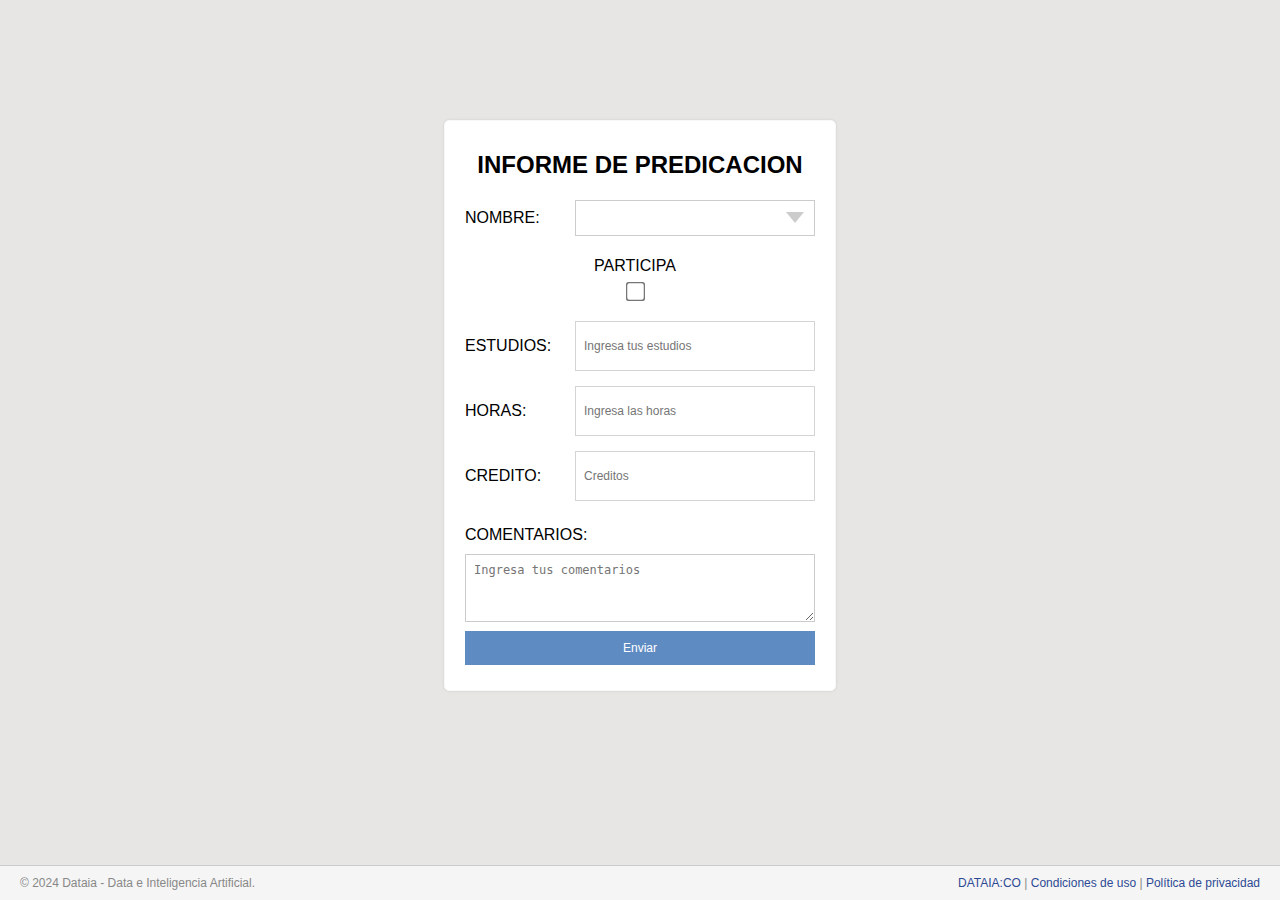
<file: INFORME.html>
<!DOCTYPE html>
<html lang="es">
<head>
  <meta charset="UTF-8">
  <meta name="viewport" content="width=device-width, initial-scale=1.0">
 
  <title>Formulario de Registro</title>
  <base target="_top">
  <style>
    :root {
    --color-blue-50: #f3f6fb;
    --color-blue-100: #e7edf6;
    --color-blue-150: #dbe5f1;
    --color-blue-200: #cedced;
    --color-blue-300: #a9c1df;
    --color-blue-400: #84a6d1;
    --color-blue-500: #5f8bc3;
    --color-blue-600: #4171ae;
    --color-blue-700: #386195;
    --color-blue-800: #2a4970;
    --color-blue-900: #213957;
    --color-blue-1000: #18293f;
    --color-gray-0: #ffffff;
    --color-gray-50: #f8f8f7;
    --color-gray-100: #f0f0ef;
    --color-gray-150: #e7e6e4;
    --color-gray-200: #d5d4d2;
    --color-gray-300: #bab7b5;
    --color-gray-400: #a29d9a;
    --color-gray-500: #8b8684;
    --color-gray-600: #74706d;
    --color-gray-700: #615d5c;
    --color-gray-800: #4d4947;
    --color-gray-900: #373433;
    --color-gray-1000: #222020;
    --color-green-50: #dff8ef;
    --color-green-100: #c3f1cf;
    --color-green-150: #8ce5a2;
    --color-green-200: #62db81;
    --color-green-300: #39d25f;
    --color-green-400: #2bbe50;
    --color-green-500: #28b04a;
    --color-green-600: #25a244;
    --color-green-700: #1f8639;
    --color-green-800: #1b7933;
    --color-green-900: #155d27;
    --color-green-1000: #0f411b;
    --color-jw-blue-50: #dee7f1;
    --color-jw-blue-100: #8ba3cc;
    --color-jw-blue-200: #7f9ac6;
    --color-jw-blue-300: #7491c1;
    --color-jw-blue-400: #6888bc;
    --color-jw-blue-500: #5c7eb7;
    --color-jw-blue-600: #5075b2;
    --color-jw-blue-700: #4a6da7;
    --color-jw-blue-800: #45659b;
    --color-jw-blue-900: #405e8f;
    --color-jw-blue-1000: #103245;
    --color-orange-50: #ffefe3;
    --color-orange-100: #ffddc1;
    --color-orange-150: #ffca9f;
    --color-orange-200: #ffb77d;
    --color-orange-300: #ffa55b;
    --color-orange-400: #ff9239;
    --color-orange-500: #ff7f17;
    --color-orange-600: #ff7606;
    --color-orange-700: #f46e00;
    --color-orange-800: #e36600;
    --color-orange-900: #c15700;
    --color-orange-1000: #9f4700;
    --color-red-50: #fce7e9;
    --color-red-100: #f8c9cd;
    --color-red-150: #f29ca4;
    --color-red-200: #eb5f6c;
    --color-red-300: #e53243;
    --color-red-400: #ca1a2a;
    --color-red-500: #bb1827;
    --color-red-600: #ac1624;
    --color-red-700: #9d1421;
    --color-red-800: #8e121e;
    --color-red-900: #700e17;
    --color-red-1000: #520a11;
    --color-yellow-50: #fff7da;
    --color-yellow-100: #fff0b8;
    --color-yellow-150: #ffeda7;
    --color-yellow-200: #ffe685;
    --color-yellow-300: #ffdf63;
    --color-yellow-400: #ffdb52;
    --color-yellow-500: #ffd430;
    --color-yellow-600: #ebba00;
    --color-yellow-700: #c99f00;
    --color-yellow-800: #a78400;
    --color-yellow-900: #856a00;
    --color-yellow-1000: #634f00;
    }
    html {
    font-family: NotoSans, Arial, "Arial Unicode MS", sans-serif;
    }
    body {
      background-color: var(--color-gray-150);
      display: flex;
      justify-content: center;
      align-items: center;
      height: 90vh;
      margin: 0;
      position: relative;
      padding-bottom: 60px; /* Para que el contenido no se solape con el footer */
    }
   .form-container {
      background-color: white;
      padding: 20px;
      border-radius: 5px;
      box-shadow: 0px 0px 3px 0px rgba(0, 0, 0, 0.1);
      width: 350px;
      border: 0.5px solid var(--color-gray-50);
   }
    .form-container h2 {
      text-align: center;
      margin-bottom: 20px;
      margin-top: 10px;
    }    
    .form-group {
      display: flex;
      flex-direction: column; /* Para que los contenedores de cada campo queden uno debajo de otro */
      gap: 15px; /* Espacio entre los campos */
      margin-bottom: 5px;
    }
    .form-item {
      display: flex;
      align-items: center; /* Alinea las etiquetas con los campos verticalmente */
    }
    label {
      display: block;
      margin-bottom: 10px;
      margin-top: 10px;	
      min-width: 100px; /* Ancho mínimo para las etiquetas */
      margin-right: 10px; /* Espacio entre la etiqueta y el campo */
      /*font-weight: bold;  Opción: hacer las etiquetas más visibles */
    }
    input[type="text"], 
      select {
      width: 100%;
      padding: 10px;
      border: 1px solid var(--color-gray-200);
      /*border-radius: 5px;*/
      font-size: 12px;
      box-sizing: border-box; /* Asegura que el padding no sobrepase el tamaño */
    }
    input[type="text"], textarea {
      flex-grow: 1; /* Para que los campos crezcan según el espacio disponible */
      padding: 8px; /* Añadir un poco de relleno para mejorar el aspecto */
      font-size: 12px;
      width: -webkit-fill-available;
      border: 1px solid #ccc;
      height: 50px;
    }
    input[type="text"], select, textarea :focus {
      border-color: var(--color-gray-200); /* Cambia a tu color preferido */
      outline: none; /* Opcional, elimina el borde por defecto del navegador */
    }
    input[type="checkbox"] {
     /* width: 100%;*/
      transform:scale(1.5);  
      margin-top: 10px; 
    }
    .form-group-inline {
      display: flex;
      align-items: center;
      margin: 20px;
      flex-direction: column; 
      text-align: center;	
    }
    .form-group-inline label {
      margin: 0;
    }
    .form-group-inline {
      margin-left: 10px;
    }
    input[type="submit"] {
      width: 100%;
      background-color: var(--color-blue-500);
      color: white;
      padding: 10px;
      border: none;
      /*border-radius: 5px;*/
      cursor: pointer;
      font-size: 12px;
    }
    input[type="submit"]:hover {
      background-color: var(--color-blue-600);
    }
   footer {
      position: fixed;
      bottom: 0;
      left: 0;
      width: 100%;
      background-color: #f5f5f5;
      padding: 10px 20px;
      box-sizing: border-box;
      display: flex;
      justify-content: space-between;
      align-items: center;
      font-size: 12px;
      color: #888;
      border-top: 1px solid #ccc;
    }
    footer a {
      color: #2d4a94;
      text-decoration: none;
    }
    footer a:hover {
      text-decoration: underline;
    }
    select {
      appearance: none; /* Elimina el estilo por defecto del select */
      -webkit-appearance: none;
      -moz-appearance: none;
      border: 1px solid #ccc; /* Borde estándar */
      padding: 10px;
      font-size: 12px;
      border-radius: 0px; /* Bordes rectos */
      background-color: white;
      background-image: url('data:image/svg+xml;utf8,<svg xmlns="http://www.w3.org/2000/svg" viewBox="0 0 10 6"><polygon points="0,0 5,6 10,0" style="fill: %23cccccc;"/></svg>');
      background-repeat: no-repeat;
      background-position: right 10px center;
      background-size: 18px; /* Tamaño de la flecha */
 }

/* Ajusta el tamaño de la flecha y la posición del padding para que no se superponga al texto */
select:focus {
  border-color: #4CAF50; /* Color del borde al enfocar */
  outline: none;
}

/* Asegurarse de que el padding derecho no tape la flecha */
select {
  padding-right: 30px; /* Espacio para la flecha */
}
  </style>
</head>
<body>

  <div class="form-container">
    <h2>INFORME DE PREDICACION</h2>
    <form id="myInform">

      <!-- CAMPO DROPDOWN NOMBRE -->
      <div class="form-group">
	<div id="nombreContainer" class="form-item">
        <label for="nombre">NOMBRE:</label>
        <select id="nombre" name="nombre" autocomplete="on">
	  <!--
          Los nombres se llenaran aqui         
	  <option value="Jorge">Jorge</option>
          <option value="Ana">Ana</option>
          <option value="Luis">Luis</option>
          <option value="María">María</option>
          --> 
        </select>
      </div>
     </div>


     <!-- CAMPO CHECKBOX PARTICIPA -->
<div class="form-group-inline">
  <label for="stay-logged-in" >PARTICIPA</label>
  <input type="checkbox" name="participa" id="participa">
</div>


      <div class="form-group">
	<!-- CAMPO ESTUDIO -->
	<div id="estudiosContainer" class="form-item">
      	<label for="estudios">ESTUDIOS:</label>
      	<input type="text" id="estudios" name="estudios" placeholder="Ingresa tus estudios" maxlength="5">

	<!-- CAMPO HORAS -->
    	</div><div id="horasContainer" class="form-item hidden">
      	<label for="horas">HORAS:</label>
      	<input type="text" id="horas" name="horas" placeholder="Ingresa las horas" maxlength="5">
    	</div>

	<!-- CAMPO CREDITO -->
    	<div id="creditoContainer" class="form-item hidden">
      	<label for="credito">CREDITO:</label>
      	<input type="text" id="credito" name="credito" placeholder="Creditos">
    	</div>

	<!-- CAMPO COMENTARIOS -->
    	<div id="comentariosContainer">
      	<label for="comentarios">COMENTARIOS:</label>
      	<textarea id="comentarios" name="comentarios" rows="4" placeholder="Ingresa tus comentarios"></textarea>
    	</div>
      </div>

      <!-- Botón de envío -->
      <div class="form-group">
        <input type="submit" value="Enviar">
      </div>
    </form>
  </div>

  <footer>
    <div>© 2024 Dataia - Data e Inteligencia Artificial.</div>
    <div>
      <a href="#">DATAIA:CO</a> | 
      <a href="#">Condiciones de uso</a> | 
      <a href="#">Política de privacidad</a>
    </div>
  </footer>

<script>
const apiUrl = 'https://script.google.com/macros/s/AKfycbzPsXJ9S5XCwmXjWJn2X43q8c3upqAabJIIyxsIbu-a97Lr8uVq4fdx8RJH47IkC2da/exec';

// Función para cargar los nombres al dropdown
async function cargarNombres() {
    const response = await fetch(apiUrl + '?action=getNombres'); // Asegúrate de ajustar la API para que acepte esta solicitud
    const nombres = await response.json();

    const select = document.getElementById('nombre');
    nombres.forEach(nombre => {
        const option = document.createElement('option');
        option.value = nombre; // O el identificador correspondiente
        option.textContent = nombre;
        select.appendChild(option);
    });
}


// Evento para obtener grupo y faceta al seleccionar un nombre

document.getElementById('nombre').addEventListener('change', async (event) => {
    const nombreSeleccionado = event.target.value;


    // Aquí deberías hacer la consulta a tu hoja de Google Sheets
    const response = await fetch(`${apiUrl}?nombre=${nombreSeleccionado}`); // Cambiado a comillas invertidas
    const datos = await response.json();

    // Asumiendo que los datos devueltos contienen 'grupo' y 'faceta'
    const grupo = datos.grupo; // Ajusta según la estructura de tu respuesta
    const faceta = datos.faceta; // Ajusta según la estructura de tu respuesta

    // Aquí puedes hacer lo que necesites con 'grupo' y 'faceta'
});


// Cargar los nombres al cargar la página
window.onload = cargarNombres;


    document.getElementById('myInform').addEventListener('submit', async (event) => {
    event.preventDefault(); // Prevenir el envío por defecto

    const data = {
        nombre: document.getElementById('nombre').value,
        grupo: document.getElementById('grupo').value,
        faceta: document.getElementById('faceta').value,
        participa: document.getElementById('participa').value,
        estudios: document.getElementById('estudios').value,
        horas: document.getElementById('horas').value,
        comentarios: document.getElementById('comentarios').value,
    };

    const response = await fetch('https://script.google.com/macros/s/AKfycbzPsXJ9S5XCwmXjWJn2X43q8c3upqAabJIIyxsIbu-a97Lr8uVq4fdx8RJH47IkC2da/exec', {
        method: 'POST',
        headers: {
            'Content-Type': 'application/json',
        },
        body: JSON.stringify(data),
    });

    const result = await response.text();
    console.log(result); // Para verificar el resultado
});

  </script>
</body>
</html>
</file>
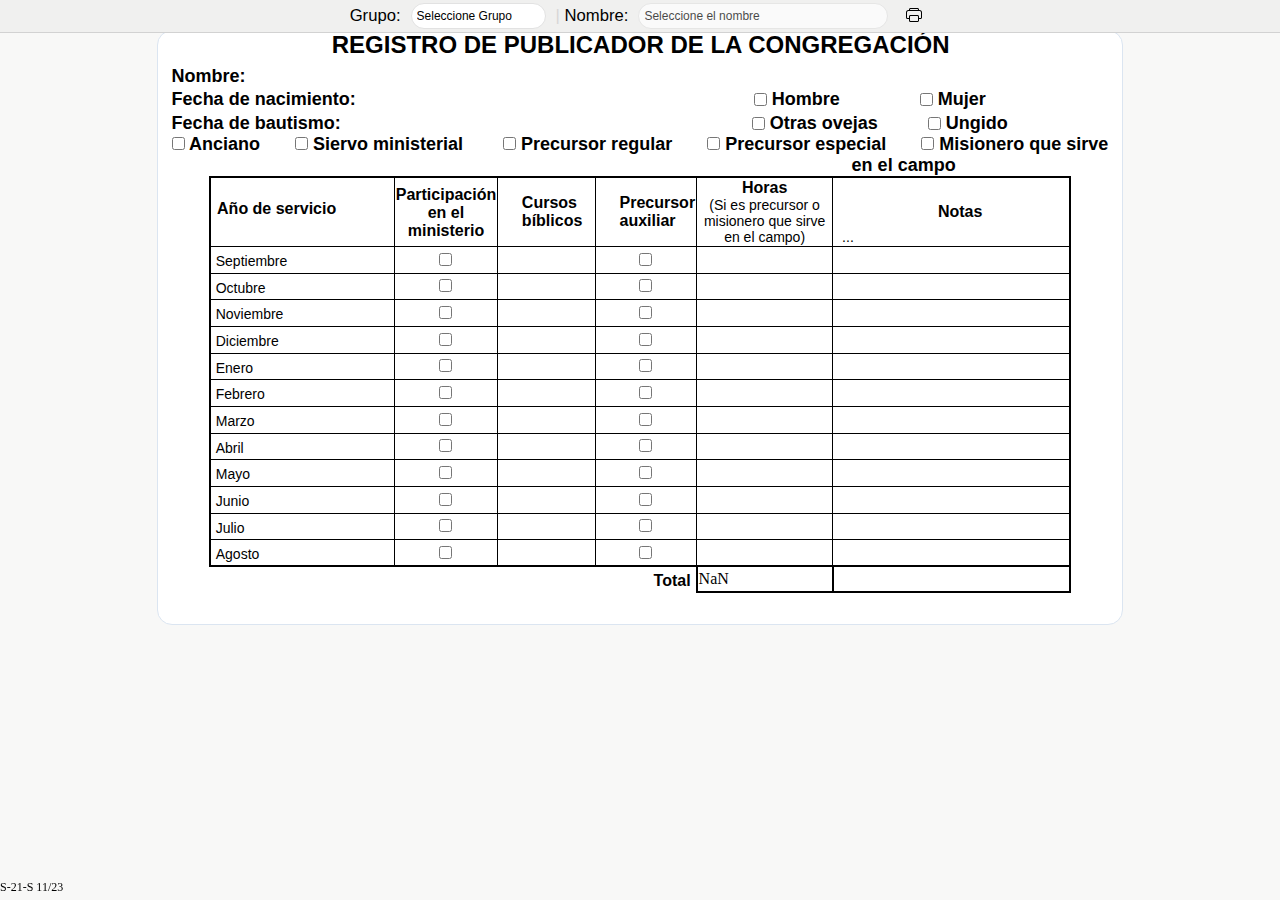
<file: card/S21S.html>
<!DOCTYPE html>
<html lang="es">

<head>
    <meta http-equiv="Content-Type" content="text/html; charset=utf-8" />
    <title>Tarjeta Registro de Publicador</title>
    <meta name="author" content="Tol-53140" />
    <link href="https://fonts.googleapis.com/css2?family=Roboto:wght@400;500;700&display=swap" rel="stylesheet">

    <!-- Enlazar archivos css -->
    <link rel="stylesheet" href="https://cdnjs.cloudflare.com/ajax/libs/font-awesome/6.0.0-beta3/css/all.min.css">        
    <link rel="stylesheet" type="text/css" href="../css/estilos.css">    
    <link rel="stylesheet" type="text/css" href="../css/paleta.css">


</head>

<body>
    <!-- BARRA DE HERRMIENTAS, CONSULTA E IMPRESIÓN-->
    <div class="toolbar" id="toolbar" >
        <!-- CONSULTA POR NOMBRE O PUBLICADOR-->
        <div class="querygroup">
            <label for="group" class="group">Grupo: </label>
                <select name="group" id="group" onchange="selectName_Group();">
                    <option id="options">Seleccione Grupo</option>
                    <option id="options" value="1">1</option>
                    <option id="options">2</option>
                    <option id="options">3</option>
                    <option id="options">4</option>
                    <option id="options">5</option>
                    <option id="options">6</option>
                    <option id="options">7</option>
                    <option id="options">8</option>
                    <option id="options">9</option>
                </select>
                
         </div>   
         <div class="querynom">
            <label for="nombre" class="nom"><span id="divide">|</span> Nombre:</label>
                <select name="nom" id="nom" disabled="true">
                    <option>Seleccione el nombre</option>
                   
                </select>
         </div>   
         
        <!-- ICONO IMPRIMIR-->
        <div class="c0138">
            <div style="position: relative;">
                <button id="print" title="Imprimir (Ctrl+P)" onclick="imprimirTarjeta()">
                    <span class="c0180">
                        <div class="c0168">
                            <div aria-hidden="true" class="c0169">
                                <svg width="20" height="20" viewBox="0 0 20 20" class="">
                                    <path d="M5 4.5C5 3.67 5.67 3 6.5 3h7c.83 0 1.5.67 1.5 1.5V5h.5A2.5 2.5 0 0118 7.5v5c0 .83-.67 1.5-1.5 1.5H15v1.5c0 .83-.67 1.5-1.5 1.5h-7A1.5 1.5 0 015 15.5V14H3.5A1.5 1.5 0 012 12.5v-5A2.5 2.5 0 014.5 5H5v-.5zM6 5h8v-.5a.5.5 0 00-.5-.5h-7a.5.5 0 00-.5.5V5zm-1 8v-1.5c0-.83.67-1.5 1.5-1.5h7c.83 0 1.5.67 1.5 1.5V13h1.5a.5.5 0 00.5-.5v-5c0-.83-.67-1.5-1.5-1.5h-11C3.67 6 3 6.67 3 7.5v5c0 .28.22.5.5.5H5zm1.5-2a.5.5 0 00-.5.5v4c0 .28.22.5.5.5h7a.5.5 0 00.5-.5v-4a.5.5 0 00-.5-.5h-7z" fill-rule="nonzero">
                                    </path>
                                </svg>
                            </div>
                        </div>
                    </span>
                </button>
            </div>
        </div>
    </div>
    
        <div class="tarjeta">
            <!--ENCABEZADO DE LA TARJETA--> 
            <!--Titulo encabezado-->
            <div class="title_s1">
                <p class="s1" >REGISTRO DE PUBLICADOR DE LA CONGREGACIÓN</p>
            </div>     
            <div class="s2">    
            <!--Campo Nombre tipo text-->               
                <div class="s2 nombre" style="padding-top: 5pt; ">Nombre:
                        <input type="text" class="nombre">            
                </div>
            <!--Campo fecha nacimiento - genero-->  
                <div class="s2" id="fechnac" style="padding-top: 2pt;">
                        <div class="checknac">
                            <span id="checknac">Fecha de nacimiento:
                                <input type="text" name="fechnac" class="fechnac">
                            </span>
                        </div>
                        <div class="checkgen">
                            <span id="checkgen">
                            <input type="checkbox" name="genh" class="s2"> Hombre 
                            </span>
                            <span id="checkgen">
                                <input type="checkbox" name="genm" class="s2"> Mujer
                            </span>
                        </div>
                </div>
            <!--Campo fecha de bautismo, otras ovejas y ungido-->              
                <div class="s2" id="fechbaut" style="padding-top: 2pt;">
                        <div class="checknac">
                            <span id="checknac">Fecha de bautismo:
                                <input type="text" class="fechbaut">
                            </span>
                        </div>
                        <div class="checkbaut">
                            <span id="checkou">
                                <input type="checkbox" name="checkou"class="s2"> Otras ovejas 
                            </span>
                            <span id="checkou">
                                <input type="checkbox" name="checku" class="s2"> Ungido
                            </span>
                        </div>
                </div>
            <!--Campos funciones, privilegios, facetas-->  
                <div class="funciones">
                        <div class="privilegios">
                            <div class="ancianos">
                                <input type="checkbox"> <span class="s2">Anciano</span>
                            </div>
                            <div class="siervo">
                                <input type="checkbox"> <span class="s2">Siervo ministerial</span> 
                            </div>
                        </div>
                        <div class="facetas">
                            <div class="p_regular">    
                                <input type="checkbox"> <span class="encabezado">Precursor regular</span>
                            </div> 
                            <div class="p_especial">
                                <input type="checkbox"> <span class="encabezado">Precursor especial</span>
                            </div> 
                            <div class="misionero">
                                <input type="checkbox"> <span class="encabezado">Misionero que sirve</span>
                            </div>
                        </div>
                </div>
                <div class="misionerospace">
                        <p style="padding-left: 510pt;">en el campo</p>
                </div>
            </div>
        <!--END ENCABEZADO DE LA TARJETA--> 

        <!--DETALLE DE LA TARJETA-->        
        <!--Encabezado del detalle de la tabla--> 
            <table style="border-collapse: collapse; border: solid 2pt;" cellspacing="0">
                <div class="Tbl_encabezado">              
                    <tr style="height: 50pt;">
                    <!--AÑO DE SERVICIO-->
                        <td style="width:max-content; border: solid 1pt;">
                            <p class="s3" style="padding-top: 9pt; padding-left: 4pt;">Año de servicio</p>
                            <input type="text" class="date">
                        </td>
                    <!--PARTICIPACION-->
                        <td style="width: 70pt; border: solid 1pt; border-bottom-width:1pt">
                            <p class="s3" style="padding-top: 1pt; text-align: center;">Participación</p>
                            <p class="s3" style="text-align: center;">en el ministerio</p>   
                        </td>
                    <!--CURSO BIBLICO-->
                        <td style="width: 71pt; border: solid 1pt; border-bottom-width: 1pt;">
                            <p class="s3" style="padding-left: 17pt;">Cursos bíblicos</p>
                        </td>
                    <!--PRECURSOR AUXILIAR-->
                        <td style="width: 71pt; border: solid 1pt; border-bottom-width:1pt">
                            <p class="s3" style="padding-left: 17pt;">Precursor auxiliar</p>
                        </td>
                    <!--HORAS-->
                        <td style="width: 99pt; border: solid 1pt; border-bottom-width: 1pt;">
                            <p class="s3" style="text-align: center;">Horas</p>
                            <p class="s5" style="text-align: center;">(Si es precursor o misionero que sirve en el campo)</p>
                        </td>
                    <!--CREDITO-->
                        <td style="width: 35pt; border: solid 1pt; border-bottom-width: 1pt; border-right-width: 0pt;">
                            <p class="s5" style="padding-left: 6pt; margin-top: 50px;">...</p>
                        </td>
                    <!--NOTAS-->    
                        <td style="width: 130pt; border: solid 2pt; border-bottom-width: 0pt; border-left-width: 0pt;">
                            <p class="s3" style="padding-left: 33pt;">Notas</p>
                        </td>
                    </tr>
                </div>
    <!--END ENCABEZADO DEL DETALLE DE LA TABLA-->
    <!-- Fila de Septiembre -->
                <tr style="height: 20pt;">
                        <td style="width: 80pt; border: solid 1pt; border-left-width: 2pt;">
                            <p class="s5" style="padding-top: 2pt; padding-left: 3pt;">Septiembre</p>
                        </td>
                        <td style="width: 70pt; border: solid 1pt;">
                            <p class="s7" style="text-align: center;"><input type="checkbox" class="participa_sep"></p>
                        </td>
                        <td style="width: 71pt; border: solid 1pt;">
                            <p style="display: flex;justify-content: center;"><input type="text" class="curso_sep" style=" width:65pt; text-align: center;"></p>
                        </td>
                        <td style="width: 71pt; border: solid 1pt;">
                            <p class="s7" style="text-align: center;"><input type="checkbox" class="precursoraux_sep"></p>
                        </td>
                        <td style="width: 99pt; border: solid 1pt;">
                            <p style="display: flex;justify-content: center;"><input type="text" class="cantHr"  style=" width:65pt; text-align: center;"></p>
                        </td>
                        <td style="width: 35pt; border: solid 1pt; border-right-color: transparent;">
                            <p style="display: flex;justify-content: center;"><input type="text" class="cantCr"  style=" width:40pt; text-align: center;"></p>
                        </td>
                        <td style="width: 130pt; border: solid 1pt;">
                            <p style="display: flex;justify-content: center;"><input type="text" class="notas_sep" style=" width:65pt; text-align: center;"></p>
                        </td>
                </tr>

                <!-- Fila de Octubre -->
                <tr style="height: 20pt;">
                        <td style="width: 80pt; border: solid 1pt; border-left-width: 2pt;">
                            <p class="s5" style="padding-top: 2pt; padding-left: 3pt;">Octubre</p>
                        </td>
                        <td style="width: 70pt; border: solid 1pt;">
                            <p class="s7" style="text-align: center;"><input type="checkbox" class="participa_oct"></p>
                        </td>
                        <td style="width: 71pt; border: solid 1pt;">
                            <p style="display: flex;justify-content: center;"><input type="text" class="curso_oct" style=" width:65pt; text-align: center;"></p>
                        </td>
                        <td style="width: 71pt; border: solid 1pt;">
                            <p class="s7" style="text-align: center;"><input type="checkbox" class="precursoraux_oct"></p>
                        </td>
                        <td style="width: 99pt; border: solid 1pt;">
                            <p style="display: flex;justify-content: center;"><input type="text" class="cantHr"  style=" width:65pt; text-align: center;"></p>
                        </td>
                        <td style="width: 35pt; border: solid 1pt; border-right-color: transparent;">
                            <p style="display: flex;justify-content: center;"><input type="text" class="cantCr"  style=" width:40pt; text-align: center;"></p>
                        </td>
                        <td style="width: 130pt; border: solid 1pt;">
                            <p style="display: flex;justify-content: center;"><input type="text" class="notas_oct" style=" width:65pt; text-align: center;"></p>
                        </td>
                </tr>

                <!-- Fila de Noviembre -->
                <tr style="height: 20pt;">
                        <td style="width: 80pt; border: solid 1pt; border-left-width: 2pt;">
                            <p class="s5" style="padding-top: 2pt; padding-left: 3pt;">Noviembre</p>
                        </td>
                        <td style="width: 70pt; border: solid 1pt;">
                            <p class="s7" style="text-align: center;"><input type="checkbox" class="participa_nov"></p>
                        </td>
                        <td style="width: 71pt; border: solid 1pt;">
                            <p style="display: flex;justify-content: center;"><input type="text" class="curso_nov" style=" width:65pt; text-align: center;"></p>
                        </td>
                        <td style="width: 71pt; border: solid 1pt;">
                            <p class="s7" style="text-align: center;"><input type="checkbox" class="precursoraux_nov"></p>
                        </td>
                        <td style="width: 99pt; border: solid 1pt;">
                            <p style="display: flex;justify-content: center;"><input type="text" class="cantHr"  style=" width:65pt; text-align: center;"></p>
                        </td>
                        <td style="width: 35pt; border: solid 1pt; border-right-color: transparent;">
                            <p style="display: flex;justify-content: center;"><input type="text" class="cantCr" style=" width:40pt; text-align: center;"></p>
                        </td>
                        <td style="width: 130pt; border: solid 1pt;">
                            <p style="display: flex;justify-content: center;"><input type="text" class="notas_nov" style=" width:65pt; text-align: center;"></p>
                        </td>
                </tr>

                <!-- Fila de Diciembre -->
                <tr style="height: 20pt;">
                        <td style="width: 80pt; border: solid 1pt; border-left-width: 2pt;">
                            <p class="s5" style="padding-top: 2pt; padding-left: 3pt;">Diciembre</p>
                        </td>
                        <td style="width: 70pt; border: solid 1pt;">
                            <p class="s7" style="text-align: center;"><input type="checkbox" class="participa_dic"></p>
                        </td>
                        <td style="width: 71pt; border: solid 1pt;">
                            <p style="display: flex;justify-content: center;"><input type="text" class="curso_dic" style=" width:65pt; text-align: center;"></p>
                        </td>
                        <td style="width: 71pt; border: solid 1pt;">
                            <p class="s7" style="text-align: center;"><input type="checkbox" class="precursoraux_dic"></p>
                        </td>
                        <td style="width: 99pt; border: solid 1pt;">
                            <p style="display: flex;justify-content: center;"><input type="text" class="cantHr"  style=" width:65pt; text-align: center;"></p>
                        </td>
                        <td style="width: 35pt; border: solid 1pt; border-right-color: transparent;">
                            <p style="display: flex;justify-content: center;"><input type="text" class="cantCr" style=" width:40pt; text-align: center;"></p>
                        </td>
                        <td style="width: 130pt; border: solid 1pt;">
                            <p style="display: flex;justify-content: center;"><input type="text" class="notas_dic" style=" width:65pt; text-align: center;"></p>
                        </td>
                </tr>

                <!-- Fila de Enero -->
                <tr style="height: 20pt;">
                        <td style="width: 80pt; border: solid 1pt; border-left-width: 2pt;">
                            <p class="s5" style="padding-top: 2pt; padding-left: 3pt;">Enero</p>
                            <td style="width: 70pt; border: solid 1pt;">
                                <p class="s7" style="text-align: center;"><input type="checkbox" class="participa_ene"></p>
                            </td>
                            <td style="width: 71pt; border: solid 1pt;">
                                <p style="display: flex;justify-content: center;"><input type="text" class="curso_ene" style=" width:65pt; text-align: center;"></p>
                            </td>
                            <td style="width: 71pt; border: solid 1pt;">
                                <p class="s7" style="text-align: center;"><input type="checkbox" class="precursoraux_ene"></p>
                            </td>
                            <td style="width: 99pt; border: solid 1pt;">
                                <p style="display: flex;justify-content: center;"><input type="text" class="cantHr" style=" width:65pt; text-align: center;"></p>
                            </td>
                            <td style="width: 35pt; border: solid 1pt; border-right-color: transparent;">
                                <p style="display: flex;justify-content: center;"><input type="text" class="cantCr" style=" width:40pt; text-align: center;"></p>
                            </td>
                            <td style="width: 130pt; border: solid 1pt;">
                                <p style="display: flex;justify-content: center;"><input type="text" class="notas_ene" style=" width:65pt; text-align: center;"></p>
                            </td>
                </tr>

                <!-- Fila de Febrero -->
                <tr style="height: 20pt;">
                        <td style="width: 80pt; border: solid 1pt; border-left-width: 2pt;">
                            <p class="s5" style="padding-top: 2pt; padding-left: 3pt;">Febrero</p>
                            <td style="width: 70pt; border: solid 1pt;">
                                <p class="s7" style="text-align: center;"><input type="checkbox" class="participa_feb"></p>
                            </td>
                            <td style="width: 71pt; border: solid 1pt;">
                                <p style="display: flex;justify-content: center;"><input type="text" class="curso_feb" style=" width:65pt; text-align: center;"></p>
                            </td>
                            <td style="width: 71pt; border: solid 1pt;">
                                <p class="s7" style="text-align: center;"><input type="checkbox" class="precursoraux_feb"></p>
                            </td>
                            <td style="width: 99pt; border: solid 1pt;">
                                <p style="display: flex;justify-content: center;"><input type="text" class="cantHr" style=" width:65pt; text-align: center;"></p>
                            </td>
                            <td style="width: 35pt; border: solid 1pt; border-right-color: transparent;">
                                <p style="display: flex;justify-content: center;"><input type="text" class="cantCr" style=" width:40pt; text-align: center;"></p>
                            </td>
                            <td style="width: 130pt; border: solid 1pt;">
                                <p style="display: flex;justify-content: center;"><input type="text" class="notas_feb" style=" width:65pt; text-align: center;"></p>
                            </td>
                </tr>

                <!-- Fila de Marzo -->
                <tr style="height: 20pt;">
                        <td style="width: 80pt; border: solid 1pt; border-left-width: 2pt;">
                            <p class="s5" style="padding-top: 2pt; padding-left: 3pt;">Marzo</p>
                        </td>
                        <td style="width: 70pt; border: solid 1pt;">
                            <p class="s7" style="text-align: center;"><input type="checkbox" class="participa_mar"></p>
                        </td>
                        <td style="width: 71pt; border: solid 1pt;">
                            <p style="display: flex;justify-content: center;"><input type="text" class="curso_mar" style=" width:65pt; text-align: center;"></p>
                        </td>
                        <td style="width: 71pt; border: solid 1pt;">
                            <p class="s7" style="text-align: center;"><input type="checkbox" class="precursoraux_mar"></p>
                        </td>
                        <td style="width: 99pt; border: solid 1pt;">
                            <p style="display: flex;justify-content: center;"><input type="text" class="cantHr" style=" width:65pt; text-align: center;"></p>
                        </td>
                        <td style="width: 35pt; border: solid 1pt; border-right-color: transparent;">
                            <p style="display: flex;justify-content: center;"><input type="text" class="cantCr" style=" width:40pt; text-align: center;"></p>
                        </td>
                        <td style="width: 130pt; border: solid 1pt;">
                            <p style="display: flex;justify-content: center;"><input type="text" class="notas_mar" style=" width:65pt; text-align: center;"></p>
                        </td>
                </tr>

                <!-- Fila de Abril -->
                <tr style="height: 20pt;">
                        <td style="width: 80pt; border: solid 1pt; border-left-width: 2pt;">
                            <p class="s5" style="padding-top: 2pt; padding-left: 3pt;">Abril</p>
                        </td>
                        <td style="width: 70pt; border: solid 1pt;">
                            <p class="s7" style="text-align: center;"><input type="checkbox" class="participa_abr"></p>
                        </td>
                        <td style="width: 71pt; border: solid 1pt;">
                            <p style="display: flex;justify-content: center;"><input type="text" class="curso_abr" style=" width:65pt; text-align: center;"></p>
                        </td>
                        <td style="width: 71pt; border: solid 1pt;">
                            <p class="s7" style="text-align: center;"><input type="checkbox" class="precursoraux_abr"></p>
                        </td>
                        <td style="width: 99pt; border: solid 1pt;">
                            <p style="display: flex;justify-content: center;"><input type="text" class="cantHr" style=" width:65pt; text-align: center;"></p>
                        </td>
                        <td style="width: 35pt; border: solid 1pt; border-right-color: transparent;">
                            <p style="display: flex;justify-content: center;"><input type="text" class="cantCr" style=" width:40pt; text-align: center;"></p>
                        </td>
                        <td style="width: 130pt; border: solid 1pt;">
                            <p style="display: flex;justify-content: center;"><input type="text" class="notas_abr" style=" width:65pt; text-align: center;"></p>
                        </td>
                </tr>

                <!-- Fila de Mayo -->
                <tr style="height: 20pt;">
                        <td style="width: 80pt; border: solid 1pt; border-left-width: 2pt;">
                            <p class="s5" style="padding-top: 2pt; padding-left: 3pt;">Mayo</p>
                        </td>
                        <td style="width: 70pt; border: solid 1pt;">
                            <p class="s7" style="text-align: center;"><input type="checkbox" class="participa_may"></p>
                        </td>
                        <td style="width: 71pt; border: solid 1pt;">
                            <p style="display: flex;justify-content: center;"><input type="text" class="curso_may" style=" width:65pt; text-align: center;"></p>
                        </td>
                        <td style="width: 71pt; border: solid 1pt;">
                            <p class="s7" style="text-align: center;"><input type="checkbox" class="precursoraux_may"></p>
                        </td>
                        <td style="width: 99pt; border: solid 1pt;">
                            <p style="display: flex;justify-content: center;"><input type="text" class="cantHr" style=" width:65pt; text-align: center;"></p>
                        </td>
                        <td style="width: 35pt; border: solid 1pt; border-right-color: transparent;">
                            <p style="display: flex;justify-content: center;"><input type="text" class="cantCr" style=" width:40pt; text-align: center;"></p>
                        </td>
                        <td style="width: 130pt; border: solid 1pt;">
                            <p style="display: flex;justify-content: center;"><input type="text" class="notas_may" style=" width:65pt; text-align: center;"></p>
                        </td>
                </tr>

                <!-- Fila de Junio -->
                <tr style="height: 20pt;">
                        <td style="width: 80pt; border: solid 1pt; border-left-width: 2pt;">
                            <p class="s5" style="padding-top: 2pt; padding-left: 3pt;">Junio</p>
                        </td>
                        <td style="width: 70pt; border: solid 1pt;">
                            <p class="s7" style="text-align: center;"><input type="checkbox" class="participa_jun"></p>
                        </td>
                        <td style="width: 71pt; border: solid 1pt;">
                            <p style="display: flex;justify-content: center;"><input type="text" class="curso_jun" style=" width:65pt; text-align: center;"></p>
                        </td>
                        <td style="width: 71pt; border: solid 1pt;">
                            <p class="s7" style="text-align: center;"><input type="checkbox" class="precursoraux_jun"></p>
                        </td>
                        <td style="width: 99pt; border: solid 1pt;">
                            <p style="display: flex;justify-content: center;"><input type="text" class="cantHr" style=" width:65pt; text-align: center;"></p>
                        </td>
                        <td style="width: 35pt; border: solid 1pt; border-right-color: transparent;">
                            <p style="display: flex;justify-content: center;"><input type="text" class="cantCr" style=" width:40pt; text-align: center;"></p>
                        </td>
                        <td style="width: 130pt; border: solid 1pt;">
                            <p style="display: flex;justify-content: center;"><input type="text" class="notas_jun" style=" width:65pt; text-align: center;"></p>
                        </td>
                </tr>
                <!-- Fila de Julio -->
                <tr style="height: 20pt;">
                        <td style="width: 80pt; border: solid 1pt; border-left-width: 2pt;">
                            <p class="s5" style="padding-top: 2pt; padding-left: 3pt;">Julio</p>
                        </td>
                        <td style="width: 70pt; border: solid 1pt;">
                            <p class="s7" style="text-align: center;"><input type="checkbox" class="participa_jul"></p>
                        </td>
                        <td style="width: 71pt; border: solid 1pt;">
                            <p style="display: flex;justify-content: center;"><input type="text" class="curso_jul" style=" width:65pt; text-align: center;"></p>
                        </td>
                        <td style="width: 71pt; border: solid 1pt;">
                            <p class="s7" style="text-align: center;"><input type="checkbox" class="precursoraux_jul"></p>
                        </td>
                        <td style="width: 99pt; border: solid 1pt;">
                            <p style="display: flex;justify-content: center;"><input type="text" class="cantHr" style=" width:65pt; text-align: center;"></p>
                        </td>
                        <td style="width: 35pt; border: solid 1pt; border-right-color: transparent;">
                            <p style="display: flex;justify-content: center;"><input type="text" class="cantCr" style=" width:40pt; text-align: center;"></p>
                        </td>
                        <td style="width: 130pt; border: solid 1pt;">
                            <p style="display: flex;justify-content: center;"><input type="text" class="notas_jul" style=" width:65pt; text-align: center;"></p>
                        </td>
                </tr>
                <!-- Fila de Agosto -->
                <tr style="height: 20pt;">
                        <td style="width: 80pt; border: solid 1pt; border-left-width: 2pt;">
                            <p class="s5" style="padding-top: 2pt; padding-left: 3pt;">Agosto</p>
                        </td>
                        <td style="width: 70pt; border: solid 1pt;">
                            <p class="s7" style="text-align: center;"><input type="checkbox" class="participa_ago"></p>
                        </td>
                        <td style="width: 71pt; border: solid 1pt;">
                            <p style="display: flex;justify-content: center;"><input type="text" class="curso_ago" style=" width:65pt; text-align: center;"></p>
                        </td>
                        <td style="width: 71pt; border: solid 1pt;">
                            <p class="s7" style="text-align: center;"><input type="checkbox" class="precursoraux_ago"></p>
                        </td>
                        <td style="width: 99pt; border: solid 1pt;">
                            <p style="display: flex;justify-content: center;"><input type="text" class="cantHr" style=" width:65pt; text-align: center;"></p>
                        </td>
                        <td style="width: 35pt; border: solid 1pt; border-right-color: transparent;">
                            <p style="display: flex;justify-content: center;"><input type="text" class="cantCr" style=" width:40pt; text-align: center;"></p>
                        </td>
                        <td style="width: 130pt; border: solid 1pt;">
                            <p style="display: flex;justify-content: center;"><input type="text" class="notas_ago" style=" width:65pt; text-align: center;"></p>
                        </td>
                </tr>
                <!-- Fila de Total -->
                <tr style="height: 18pt;">
                        <td style="width: 296pt; border: solid 2pt; border-right-width: 2pt; border-left-color: transparent; border-bottom-color: transparent;" colspan="4">
                            <p class="s3" style="padding-top: 3pt; padding-right: 3pt; text-align: right;">Total</p>
                        </td>
                        <td style="width: 99pt; border: solid 2pt; border-left-width: 2pt;">
                            <span id="TotalHoras"></span>
                        </td>
                        <td style="width: 35pt; border: solid 2pt; border-right-color: transparent;">
                            <span id="TotalCr"></span>
                        </td>
                        <td style="width: 130pt; border: solid 2pt;">
                            <p></p>
                        </td>
                </tr>
            </table>
        </div>
   

    <!--SCRIPT DEL COMPONENETE SELECT-->
    <script>
         document.getElementById('group').addEventListener('change', function() {
                    const group = this.value;
                    const nom = document.getElementById('nom');
                    
                    console.log("group paso 2:", group);
                    console.log("nom paso 3:", nom);
    
    // Si se ha seleccionado un grupo (valor no vacío)
                if (group) {
                    console.log("entro a IF: ", group);
                    nom.disabled = false;  // Habilita el segundo select
                    nom.innerHTML = '';  // Limpia el contenido antes de cargar los nuevos nombres                    
                    loadNames(group);  // Llama a la función para cargar los nombres según el grupo seleccionado
                } else {
                    nom.disabled = true;   // Si no hay grupo seleccionado, inhabilita el segundo select
                    nom.innerHTML = '<option value="">Entré en ELSE</option>';  // Restablece las opciones
                }
                
                console.log("nom paso 3:", nom);
            });

            function loadNames(group) {
                let nom = document.getElementById('nom'); // Asegúrate de tener el select correcto
                let options = ''; // Variable para concatenar las opciones
                let i, num;
                
                // Verifica el grupo seleccionado
                if (group == 1) {
                    num = 20;
                    for (i = 1; i <= num; i++) { // El ciclo va de 1 hasta num
                        options += `<option value="${i}">${i}</option>`; // Concatenar opciones
                    }
                } else if (group == 2) {
                    num = 40;
                    for (i = 21; i <= num; i++) { // El ciclo va de 21 hasta num
                        options += `<option value="${i}">${i}</option>`; // Concatenar opciones
                    }
                }
                
                // Establecer las opciones generadas en el select
                nom.innerHTML = options;
            }



    function imprimirTarjeta() {
        
            // Esperar un breve momento antes de iniciar la impresión
            setTimeout(() => {
                document.querySelector('body').style.paddingTop = '0px';
                window.print(); // Abrir el diálogo de impresión
                document.querySelector('body').style.paddingTop = '30px';
            }, 100);
        }



        function saveForm() {
            window.open('file:///C:/Users/team/Desktop/', 'titulo', 'widdth=800,height=600,');
        }


        //CALCULAR LOS TOTALES DE LA TABLA: TOTAL HORAS Y TOTALCR

        function calcularTotal() {
        // Obtiene todas las celdas de la columna "cantidad"
        const celdasCantidad = document.querySelectorAll('.cantHr');
        let TotalHoras = 0;

        // Recorre las celdas y suma sus valores
        celdasCantidad.forEach(celda => {
            TotalHoras += parseFloat(celda.textContent); // Convierte el valor a número y lo suma
        });

        // Muestra el total en el campo correspondiente
        document.getElementById('TotalHoras').textContent = TotalHoras.toFixed(2); // Muestra el total con 2 decimales
    }

    // Llama a la función para calcular el total al cargar la página
    window.onload = calcularTotal; 


      </script>    
      
<footer>S-21-S 11/23</footer>      
</body>

</html>
</file>
<file: css/estilos.css>
* {
    margin: 0;
    /*padding: 0;*/
   /* text-indent: 5px;*/
    
}
@media print {
    #toolbar {
        display: none; /* Oculta la barra de herramientas en la impresión */
    }
    input[type="text"].nombre {
        border: none; /* Elimina el borde por defecto */
        outline: none; /* Elimina el borde que aparece cuando se hace clic */
        border-bottom:none;
    } 
}

html{
    display: flex;
    justify-content: center;
    
   
}

body {
    padding-top: 30px; /* Espacio para la barra de menú */
    /*display: flex;
    justify-content: center;*/
    margin: 0 auto;
    background-color: var(--color-gray-50);

}

.toolbar {
    position: fixed; /* Fija la barra en la parte superior */
    top: 0;
    left: 0;
    right: 0;
    height: 32px; /* Altura de la barra */
    background-color: var(--color-gray-100); /* Color de fondo */
    border-bottom:solid 1px #d2d2d2;
    display: flex; /* Utiliza flexbox para alinear íconos */
    align-items: center; /* Centra verticalmente los íconos */
    padding: 0 20px; /* Espaciado a los lados */
    z-index: 1000; /* Asegúrate de que esté por encima de otros elementos */
    justify-content: center;
    gap: 10px;
}

 .menu-icon {
            width: 24px; /* Ancho del ícono */
            height: 24px; /* Alto del ícono */
            margin: 0 10px; /* Espaciado entre íconos */
            cursor: pointer; /* Cambia el cursor al pasar sobre los íconos */
        }

.tarjeta{
    display: flex;
    flex-direction: column;
    flex-wrap: nowrap;
    align-items: center;
    width: 255mm;
    height: 157mm;
    background-color: #ffffff;
    border-radius: 15px;
    border: 1px solid #dbe5f1;
}

.title_s1{
    display: flex;
    flex-direction: column;
    justify-content: flex-start;
    align-items: center;
    /* align-content: center; */
    flex-wrap: nowrap;    
}

.nombre{       
    width:95%;   
    display: flex;
    flex-direction: row;
    flex-wrap: nowrap;
    gap: 10px; 
    background: transparent;

}



/* Flecha para el dropdown 
.custom-arrow {
    border: solid rgb(150, 150, 150);
    border-width: 0 2px 2px 0;
    padding: 3px;
    transform: rotate(45deg);
}
*/

#divide{
    display: contents;
    color: #d7d6d6;
}

.nom,
.group {
    color: black;
    font-family: Calibri, sans-serif;
    font-style: normal;
    font-weight: normal;
    text-decoration: none;
    font-size: 12.5pt;
    margin-right: 10px;
    align-content: center;
}
/* Lista de opciones (simulando el dropdown) */
select#group, #nom {
    background-color: rgb(255, 255, 255); /* Cambia el color de fondo */
    color: black;                /* Cambia el color del texto */
    padding: 5px;                /* Añade espacio interno */
    font-size: 12px;             /* Cambia el tamaño de la fuente */
    border: 1px solid rgb(226, 226, 226);     /* Cambia el color y tamaño del borde */
    border-radius: 20px;         /* Redondea las esquinas */
   -webkit-appearance: none;    /* Elimina la apariencia nativa en algunos navegadores (como WebKit) */
    -moz-appearance: none;       /* Elimina la apariencia nativa en Firefox */
    appearance: none;            /* Elimina la apariencia nativa en la mayoría de los navegadores */
}
select#group{
    width: 135px;
}
select#nom{
    width: 250px;
}

select:focus {
    border-color: #7898ad !important;   /* Usa !important para asegurar que se aplique */
    outline: none;                      /* Elimina el borde de foco predeterminado */
}

/* Estilos de las opciones */
option {
    padding: 10px;
}


/* Estilo para el ícono */
#print,
#save{
    cursor: pointer; /* Cambia el cursor al pasar sobre el ícono */
    border:none;
    background: transparent;
}

#print:hover {
    cursor: pointer;
    border: none;
    background: #0000000f;
    border-radius: 30px;
}
   
#save:hover {
    cursor: pointer;
    border: none;
    background: #0000000f;
    border-radius: 30px;
}

.c0138{    
    display: flex;
    position: relative;
    flex-direction: row-reverse;
    flex-wrap: nowrap;
    align-content: flex-start;
    align-items: flex-start;
}

input[type="date" i] {
    font-family: monospace;
    padding-inline-start: 1px;
    cursor: default;
    margin-left: 10px;
    border:0px;
    cursor: pointer;
}

input[type="checkbox"] {
    /*accent-color: rgb(251, 247, 247); Invertimos el color del checkbox*/
    border: 1px solid black;
    border-radius: 0px;

}

input[type="text"]{
    background: transparent;
    border: none; /* Elimina el borde por defecto */
    outline: none;  /*Elimina el borde que aparece cuando se hace clic */
  } 

  input[type="text"]:focus {
    outline: none; /* Elimina el borde del foco */
    border: none;  /* También asegura que no haya borde */
  }

#fechnac{
    display:flex;
    gap: 212px;
} 
 
#fechbaut{
    display:flex;
    gap: 225px;

}  

.checkgen {
    display: flex;
    gap: 80px;
}

.checkbaut {
    display: flex;
    gap: 50px;
}

#checknac, #checkgen, #checkou {
    display: flex;
    justify-content: space-between;
    flex-wrap: nowrap;
    flex-direction: row;
    align-items: center;
    gap: 5px;
    
}

.privilegios,
.facetas{
    display: flex;
    flex-direction: row;
    flex-wrap: wrap;
    align-items: center;
}

.privilegios{   
    gap: 35px;
}

.funciones{
    display: flex;
    flex-direction: row;
    flex-wrap: wrap;
    align-items: center;
    gap: 40px;
}

.facetas{
    gap: 35px;
}

.s1,/*TITULO*/
.s2,/*ENCABEZADO*/
.s3,
.s4,
.s5,
.s6,
.s7{
    color: black;
    font-family: Calibri, sans-serif;
    font-style: normal;
    font-weight: normal;
    text-decoration: none;
    font-size: 10.5pt;
   
}
/* TITULO*/
.s1 {   
    font-weight:600 ;
    font-size: 18pt;
    display: flex;
    flex-direction: row;
    justify-content: center;
    align-items: center;
    padding-left: 1pt; 
    text-align: center;
}

/*ENCABEZADO*/
.s2{
    font-weight:600;
    font-size: 13.5pt;
    margin: 0pt;
    /*vertical-align: 2pt;*/    
}
.s3{
    font-weight:bold;
    font-size: 12pt;
    margin: 0pt;
    /*vertical-align: 2pt; */
}

.s4 {
    vertical-align: 6pt;
}

.s5 {
    font-family: Tahoma, sans-serif;
}

.s6 {
    font-family: "Microsoft Sans Serif", sans-serif;
}

.s7 {
    font-family: "Century Gothic", sans-serif;
    font-size: 14pt;
}

table, tbody {
    vertical-align: middle;
    overflow: visible;
}

/*BARRA DE MENU FIJA EN LA PARTE SUPERIOR*/
.menu-bar {
    position: fixed; /* Fija la barra en la parte superior */
    top: 0;
    left: 0;
    right: 0;
    height: 32px; /* Altura de la barra */
    background-color: #f8f9fa; /* Color de fondo */
    display: flex; /* Utiliza flexbox para alinear íconos */
    align-items: center; /* Centra verticalmente los íconos */
    padding: 0 20px; /* Espaciado a los lados */
    z-index: 1000; /* Asegúrate de que esté por encima de otros elementos */
}

/* Estilo para los íconos */
.menu-icon {
    width: 24px; /* Ancho del ícono */
    height: 24px; /* Alto del ícono */
    margin: 0 10px; /* Espaciado entre íconos */
    cursor: pointer; /* Cambia el cursor al pasar sobre los íconos */
}

.content {
    margin-top: 60px; /* Margen superior para que el contenido no se oculte detrás de la barra de menú */
    padding: 20px; /* Espaciado dentro del contenido */
}


.querynom,
.querygroup{
    display: flex;
    flex-direction: row;
    flex-wrap: nowrap;
    gap: 0px;
}

footer{
    position: fixed;
    bottom: 0;
    left: 0;
    height: 20px;
    padding: 5px 0px 0px 0px;
    font-size: 12px;
}
</file>
<file: css/paleta.css>
:root {
    --color-blue-50: #f3f6fb;
    --color-blue-100: #e7edf6;
    --color-blue-150: #dbe5f1;
    --color-blue-200: #cedced;
    --color-blue-300: #a9c1df;
    --color-blue-400: #84a6d1;
    --color-blue-500: #5f8bc3;
    --color-blue-600: #4171ae;
    --color-blue-700: #386195;
    --color-blue-800: #2a4970;
    --color-blue-900: #213957;
    --color-blue-1000: #18293f;
    --color-gray-0: #ffffff;
    --color-gray-50: #f8f8f7;
    --color-gray-100: #f0f0ef;
    --color-gray-150: #e7e6e4;
    --color-gray-200: #d5d4d2;
    --color-gray-300: #bab7b5;
    --color-gray-400: #a29d9a;
    --color-gray-500: #8b8684;
    --color-gray-600: #74706d;
    --color-gray-700: #615d5c;
    --color-gray-800: #4d4947;
    --color-gray-900: #373433;
    --color-gray-1000: #222020;
    --color-green-50: #dff8ef;
    --color-green-100: #c3f1cf;
    --color-green-150: #8ce5a2;
    --color-green-200: #62db81;
    --color-green-300: #39d25f;
    --color-green-400: #2bbe50;
    --color-green-500: #28b04a;
    --color-green-600: #25a244;
    --color-green-700: #1f8639;
    --color-green-800: #1b7933;
    --color-green-900: #155d27;
    --color-green-1000: #0f411b;
    --color-jw-blue-50: #dee7f1;
    --color-jw-blue-100: #8ba3cc;
    --color-jw-blue-200: #7f9ac6;
    --color-jw-blue-300: #7491c1;
    --color-jw-blue-400: #6888bc;
    --color-jw-blue-500: #5c7eb7;
    --color-jw-blue-600: #5075b2;
    --color-jw-blue-700: #4a6da7;
    --color-jw-blue-800: #45659b;
    --color-jw-blue-900: #405e8f;
    --color-jw-blue-1000: #103245;
    --color-orange-50: #ffefe3;
    --color-orange-100: #ffddc1;
    --color-orange-150: #ffca9f;
    --color-orange-200: #ffb77d;
    --color-orange-300: #ffa55b;
    --color-orange-400: #ff9239;
    --color-orange-500: #ff7f17;
    --color-orange-600: #ff7606;
    --color-orange-700: #f46e00;
    --color-orange-800: #e36600;
    --color-orange-900: #c15700;
    --color-orange-1000: #9f4700;
    --color-red-50: #fce7e9;
    --color-red-100: #f8c9cd;
    --color-red-150: #f29ca4;
    --color-red-200: #eb5f6c;
    --color-red-300: #e53243;
    --color-red-400: #ca1a2a;
    --color-red-500: #bb1827;
    --color-red-600: #ac1624;
    --color-red-700: #9d1421;
    --color-red-800: #8e121e;
    --color-red-900: #700e17;
    --color-red-1000: #520a11;
    --color-yellow-50: #fff7da;
    --color-yellow-100: #fff0b8;
    --color-yellow-150: #ffeda7;
    --color-yellow-200: #ffe685;
    --color-yellow-300: #ffdf63;
    --color-yellow-400: #ffdb52;
    --color-yellow-500: #ffd430;
    --color-yellow-600: #ebba00;
    --color-yellow-700: #c99f00;
    --color-yellow-800: #a78400;
    --color-yellow-900: #856a00;
    --color-yellow-1000: #634f00;
    --color-beigelight-50: #f7fae7;
}
</file>
